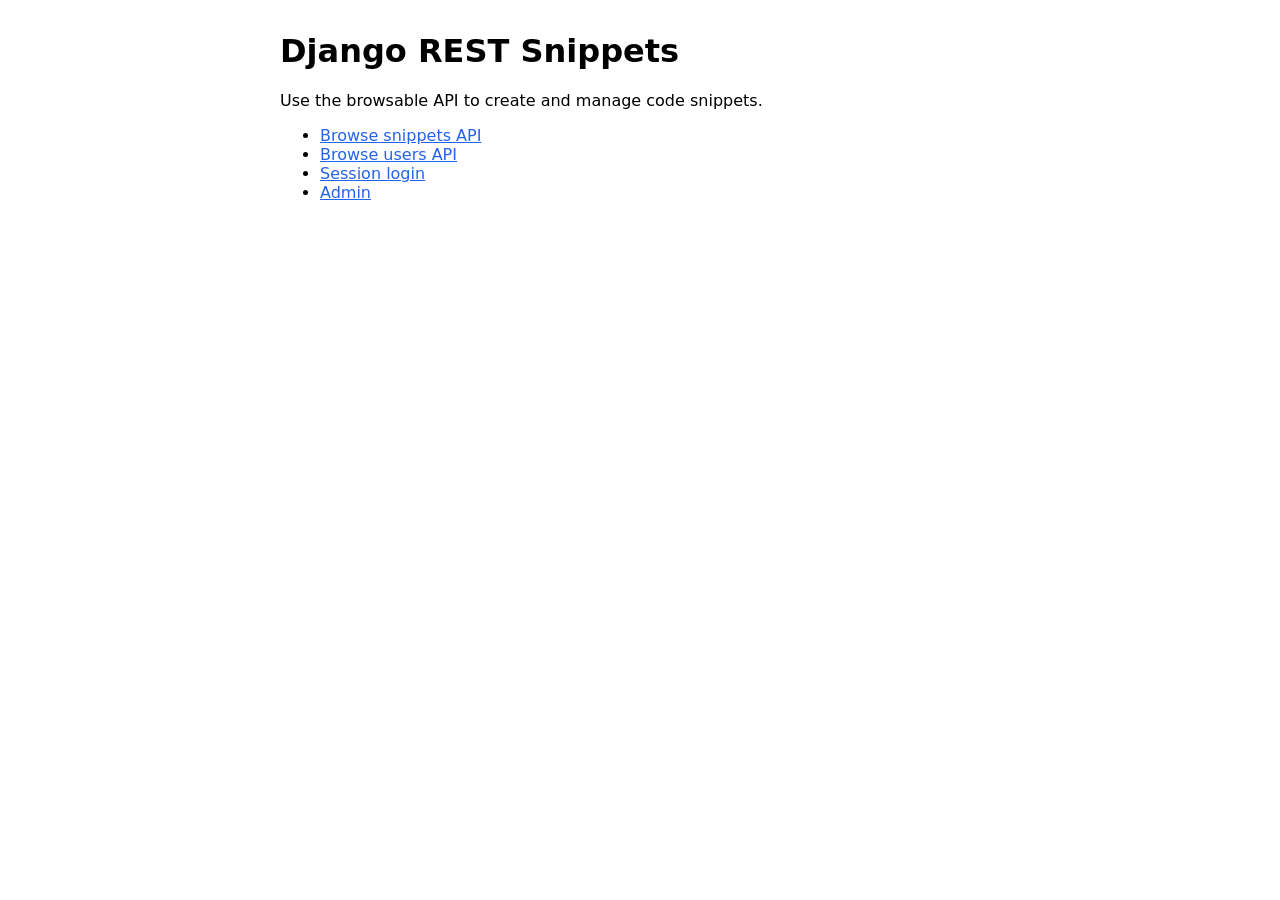
<file: django-rest-api/templates/feed.html>
<!DOCTYPE html>
<html lang="en">
<head>
  <meta charset="UTF-8">
  <meta name="viewport" content="width=device-width, initial-scale=1.0">
  <title>Snippet Feed</title>
  <style>
    body { font-family: system-ui, sans-serif; max-width: 720px; margin: 2rem auto; padding: 0 1rem; }
    a { color: #2563eb; }
  </style>
</head>
<body>
  <h1>Django REST Snippets</h1>
  <p>Use the browsable API to create and manage code snippets.</p>
  <ul>
    <li><a href="/snippets/">Browse snippets API</a></li>
    <li><a href="/users/">Browse users API</a></li>
    <li><a href="/api-auth/login/">Session login</a></li>
    <li><a href="/admin/">Admin</a></li>
  </ul>
</body>
</html>
</file>
